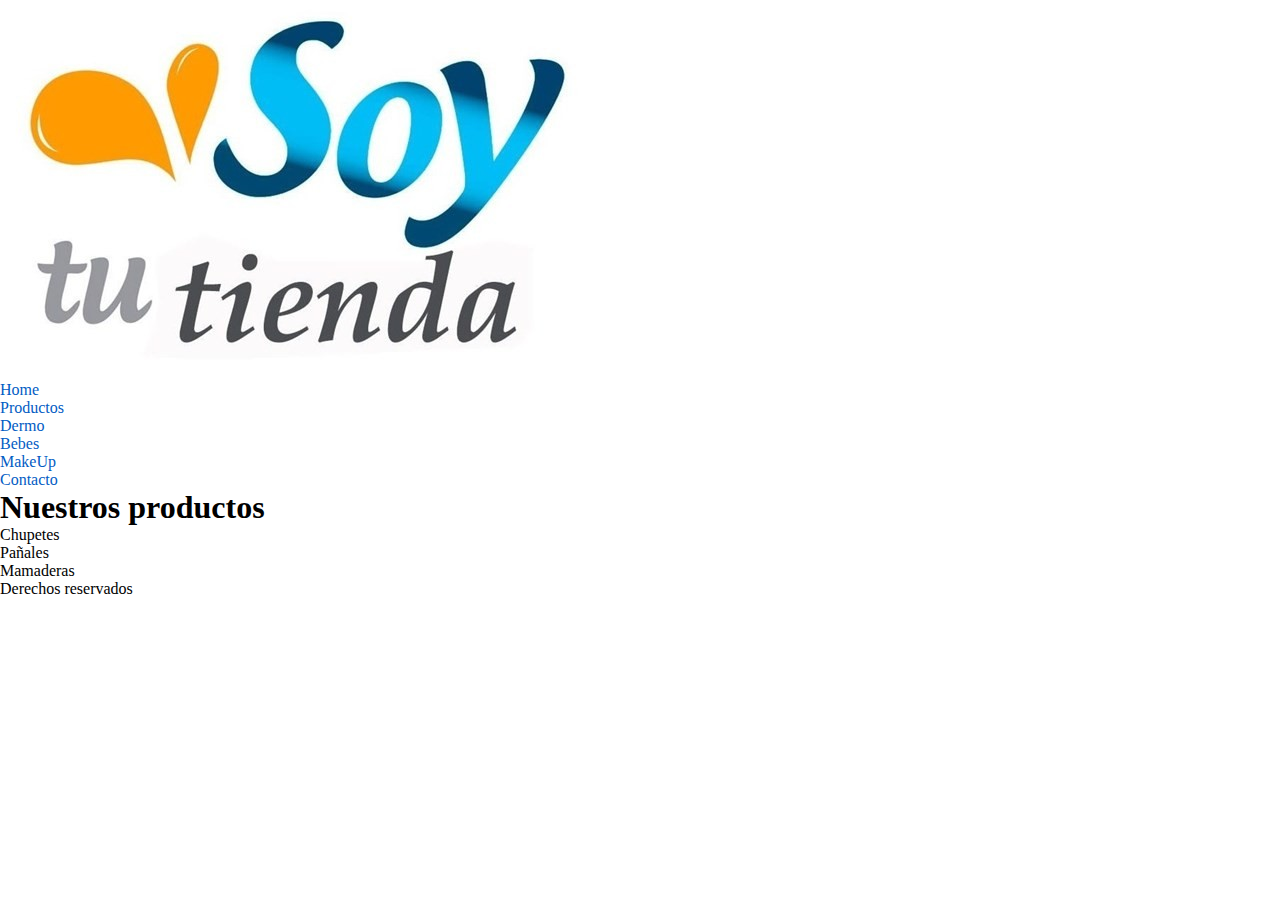
<file: proyecto-web/paginas/bebes.html>
<!DOCTYPE html>
<html lang="en">
<head>
    <meta charset="UTF-8">
    <meta http-equiv="X-UA-Compatible" content="IE=edge">
    <meta name="viewport" content="width=device-width, initial-scale=1.0">
    <title>Bebes</title>
    <link rel="stylesheet" href="../css/estilos.css">
</head>
<header>
    <a href="../index.html"><img src="../Imagenes/Logo_soy.jpg" alt="Logo"></a>
    <!--cabecera y menu-->
    <!--Logo-->
    <nav>
        <ul>
            <li><a href="../index.html">Home</a></li>
            <li><a href="productos.html">Productos</a></li>
            <li><a href="dermo.html">Dermo</a></li>
            <li><a href="bebes.html">Bebes</a></li>
            <li><a href="makeup.html">MakeUp</a></li>
            <li><a href="contacto.html">Contacto</a></li>
        </ul>
        <!--lista de enlaces para navegar-->
    </nav>
</header>
<body>
    <h1>
        Nuestros productos
    </h1>
    <div>
        <ul>
            <li>
                Chupetes
            </li>
            <li>
                Pañales
            </li>
            <li>
                Mamaderas
            </li>
        </ul>
    </div>
    <footer><!--parte final-->

        <p>Derechos reservados</p>
   </footer>
</body>
</html>
</file>
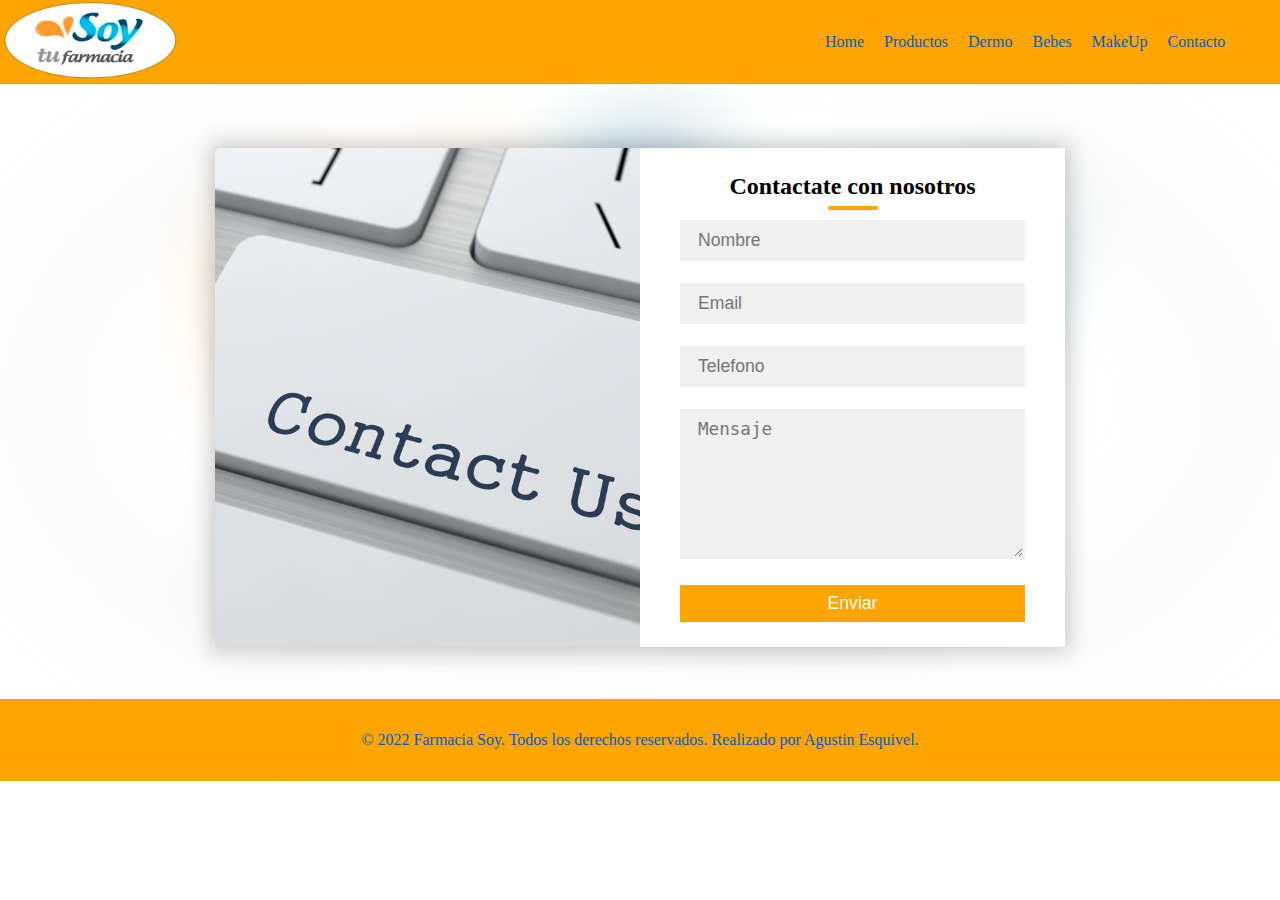
<file: proyecto-web/paginas/contacto.html>
<!DOCTYPE html>
<html lang="en">
<head>
    <meta charset="UTF-8">
    <meta http-equiv="X-UA-Compatible" content="IE=edge">
    <meta name="viewport" content="width=device-width, initial-scale=1.0">
    <title>Contacto</title>
    <link rel="stylesheet" href="../css/estilos.css">
</head>
<body class="body">
    

    <header class="header">
        <a href="../index.html"><img src="../Imagenes/logoSoy.png" alt="Logo" width="180" height="80"></a>
        <!--cabecera y menu-->
        <!--Logo-->
        <nav>
            <ul class="nav_lista">
                <li class="item"><a href="../index.html">Home</a></li>
                <li class="item"><a href="productos.html">Productos</a></li>
                <li class="item"><a href="dermo.html">Dermo</a></li>
                <li class="item"><a href="bebes.html">Bebes</a></li>
                <li class="item"><a href="makeup.html">MakeUp</a></li>
                <li class="item"><a href="contacto.html">Contacto</a></li>
            </ul>
            <!--lista de enlaces para navegar-->
        </nav>
        
    </header>
    
    <div class="form-style">
        <form>
        <div class="container">
            <div class="contact-box">
                <div class="left"></div>
                <div class="right">
                    <h2>Contactate con nosotros</h2>
                    <input type="text" id="Nombre" class="field" placeholder="Nombre">
                    <input type="email" id="email" class="field" placeholder="Email" required>
                    <input type="text" id="Telefono" class="field" placeholder="Telefono">
                    <textarea placeholder="Mensaje" class="field"></textarea>
                    <button class="btn">Enviar</button>
                </div>
            </div>
        </div>
    </form>
</div>
    <footer><!--parte final-->

        <p class="partefinal">© 2022 Farmacia Soy. Todos los derechos reservados. Realizado por Agustin Esquivel.</p>
   </footer>
</body>
</html>
</file>
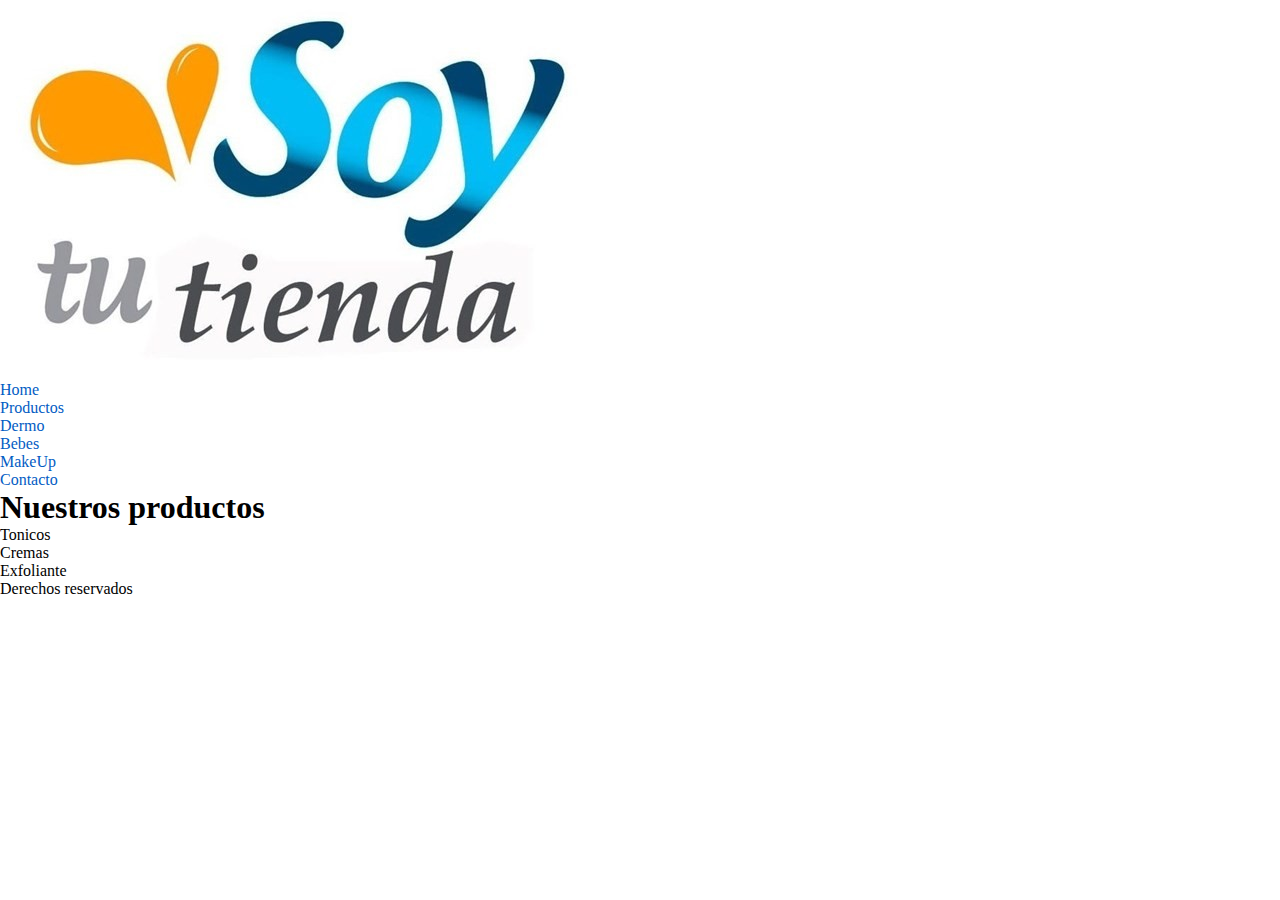
<file: proyecto-web/paginas/dermo.html>
<!DOCTYPE html>
<html lang="en">
<head>
    <meta charset="UTF-8">
    <meta http-equiv="X-UA-Compatible" content="IE=edge">
    <meta name="viewport" content="width=device-width, initial-scale=1.0">
    <title>Dermo</title>
    <link rel="stylesheet" href="../css/estilos.css">
</head>
<header>
    <a href="../index.html"><img src="../Imagenes/Logo_soy.jpg" alt="Logo"></a>
    <!--cabecera y menu-->
    <!--Logo-->
    <nav>
        <ul>
            <li><a href="../index.html">Home</a></li>
            <li><a href="productos.html">Productos</a></li>
            <li><a href="dermo.html">Dermo</a></li>
            <li><a href="bebes.html">Bebes</a></li>
            <li><a href="makeup.html">MakeUp</a></li>
            <li><a href="contacto.html">Contacto</a></li>
        </ul>
        <!--lista de enlaces para navegar-->
    </nav>
</header>
<body>
    <h1>
        Nuestros productos
    </h1>
    <div>
        <ul>
            <li>
                Tonicos
            </li>
            <li>
                Cremas
            </li>
            <li>
               Exfoliante 
            </li>
        </ul>
    </div>
    <footer><!--parte final-->

        <p>Derechos reservados</p>
   </footer>
</body>
</html>
</file>
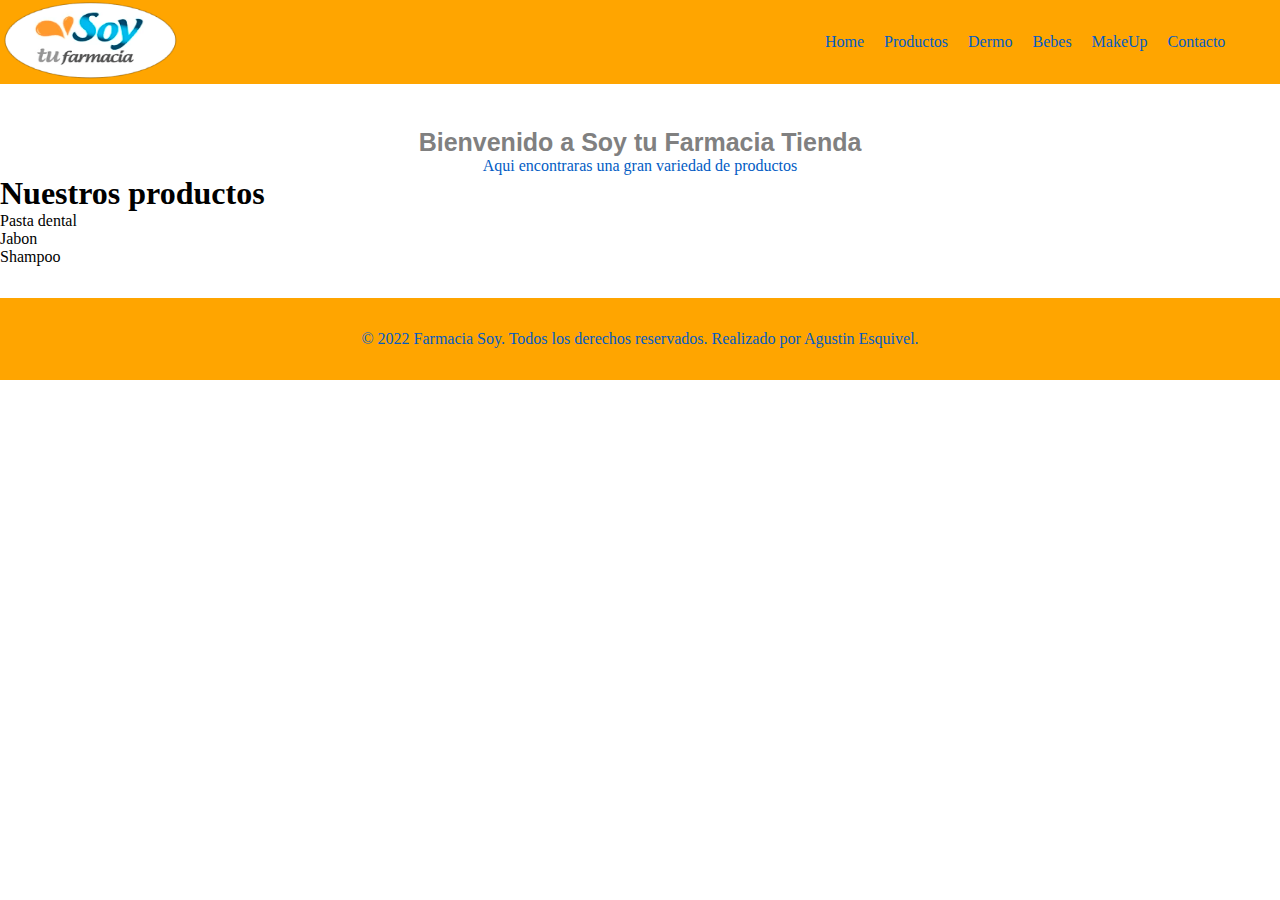
<file: proyecto-web/paginas/productos.html>
<!DOCTYPE html>
<html lang="en">
<head>
    <meta charset="UTF-8">
    <meta http-equiv="X-UA-Compatible" content="IE=edge">
    <meta name="viewport" content="width=device-width, initial-scale=1.0">
    <title>Productos</title>
    <link rel="stylesheet" href="../css/estilos.css">
</head>
<body class="body">
    <header class="header">
        <a href="../index.html"><img src="../Imagenes/logoSoy.png" alt="Logo" width="180" height="80"></a>
        <!--cabecera y menu-->
        <!--Logo-->
        <nav>
            <ul class="nav_lista">
                <li class="item"><a href="../index.html">Home</a></li>
                <li class="item"><a href="productos.html">Productos</a></li>
                <li class="item"><a href="dermo.html">Dermo</a></li>
                <li class="item"><a href="bebes.html">Bebes</a></li>
                <li class="item"><a href="makeup.html">MakeUp</a></li>
                <li class="item"><a href="contacto.html">Contacto</a></li>
            </ul>
            <!--lista de enlaces para navegar-->
        </nav>
    </header>
    <main>
        <div>
            <h1 class="propiedades-titulo">Bienvenido a Soy tu Farmacia Tienda</h1>
            <p class="subtitle">Aqui encontraras una gran variedad de productos</p>
          
        </div>
    <h1>
        Nuestros productos
    </h1>
    <div>
        <ul>
            <li>
                Pasta dental
            </li>
            <li>
                Jabon
            </li>
            <li>
                Shampoo
            </li>
        </ul>
    </div>
    </main>
    <footer><!--parte final-->

        <p class="partefinal">© 2022 Farmacia Soy. Todos los derechos reservados. Realizado por Agustin Esquivel.</p>
   </footer>
</body>
</html>
</file>
<file: proyecto-web/css/estilos.css>
* {
  /* selector universal*/
  margin: 0;
  padding: 0;
  box-sizing: border-box;
  text-decoration: none;
}

.header {
  background-color: orange;
  color: white;
  position: fixed;
  top: 0;
  left: 0;
  width: 100%;
  display: flex;
  flex-direction: row;
  justify-content: space-between;
  align-items: center;
}

.body {
  margin: 0;
  display: grid;
  min-height: 100vh;
  grid-template-rows: auto 1fr auto;
}
.card {
  background-color: rgb(197, 194, 194);
  width: 25%;
  height: 250px;
  padding: 16px;
  margin: 32px;
  border: 5px rgb(199, 195, 188);
  overflow: auto;
  border: none;
  display: block;
  border-radius: 10px;
  box-shadow: 4px 4px 10px rgba(0, 0, 0, 0.5);
}
.card_imagen {
  width: 100%;
  max-height: 400px;
  margin-bottom: 16px;
  height: inherit;
}
.card_titulo {
  text-align: left;
  font-size: 16px;
}
.card_parrafo {
  text-align: center;
  font-size: 12px;
  color: rgb(116, 114, 114);
}
.propiedades-titulo {
  color: grey;
  font-size: 25px;
  font-family: Arial, Helvetica, sans-serif-;
  font-style: normal;
  text-align: center;
  margin-top: 10%;
}
.nav_lista {
  list-style: none;
  display: flex;
  flex-direction: row;
  align-items: center;
  margin-left: -13%;
}

.index-img {
  height: 400px;
  width: 600px;
  margin-left: 30%;
}

/*.flex{
    list-style: none;
    padding: 1rem;
    display: flex;
    flex-direction: row;
    justify-content: center;
    justify-content: space-around;
    
}*/
.item {
  margin-left: 20px;
}

.partefinal {
  background-color: orange;
  color: rgb(2, 92, 196);
  padding: 2em 0;
  text-align: center;
  margin-top: 2.5%;
}

.subtitle {
  text-align: center;
  color: rgb(2, 92, 196);
}

a {
  color: rgb(2, 92, 196);
}
.form-style{
  margin-top: 10%;
}

.container{
	position: relative;
	width: 100%;
	height: 100%;
	display: flex;
	justify-content: center;
	align-items: center;
	padding: 20px 100px;
}

.container:after{
	content: '';
	position: absolute;
	width: 100%;
	height: 100%;
	left: 0;
	top: 0;
	background: url(../Imagenes/logoSoy.png) no-repeat center;
	background-size: cover;
	filter: blur(50px);
	z-index: -1;
}
.contact-box{
	max-width: 850px;
	display: grid;
	grid-template-columns: repeat(2, 1fr);
	justify-content: center;
	align-items: center;
	text-align: center;
	background-color: #fff;
	box-shadow: 0px 0px 19px 5px rgba(0,0,0,0.19);
}

.left{
	background: url(../Imagenes/contact.jpg) no-repeat center;
	background-size: cover;
	height: 100%;
}

.right{
	padding: 25px 40px;
}

h2{
	position: relative;
	padding: 0 0 10px;
	margin-bottom: 10px;
}

h2:after{
	content: '';
    position: absolute;
    left: 50%;
    bottom: 0;
    transform: translateX(-50%);
    height: 4px;
    width: 50px;
    border-radius: 2px;
    background-color: orange;
}

.field{
	width: 100%;
	border: 2px solid rgba(0, 0, 0, 0);
	outline: none;
	background-color: rgba(230, 230, 230, 0.6);
	padding: 0.5rem 1rem;
	font-size: 1.1rem;
	margin-bottom: 22px;
	transition: .3s;
}

.field:hover{
	background-color: rgba(0, 0, 0, 0.1);
}

textarea{
	min-height: 150px;
}

.btn{
	width: 100%;
	padding: 0.5rem 1rem;
	background-color:orange;
	color: #fff;
	font-size: 1.1rem;
	border: none;
	outline: none;
	cursor: pointer;
	transition: .3s;
}

.btn:hover{
    background-color: orange;
}

.field:focus{
    border: 2px solid orange;
    background-color: #fff;
}

.rotate-scale-up {
	-webkit-animation: rotate-scale-up 0.65s linear both;
	        animation: rotate-scale-up 0.65s linear both;
}
/* ----------------------------------------------
 * Generated by Animista on 2022-7-26 22:34:10
 * Licensed under FreeBSD License.
 * See http://animista.net/license for more info. 
 * w: http://animista.net, t: @cssanimista
 * ---------------------------------------------- */

/**
 * ----------------------------------------
 * animation rotate-scale-up
 * ----------------------------------------
 */
 @-webkit-keyframes rotate-scale-up {
  0% {
    -webkit-transform: scale(1) rotateZ(0);
            transform: scale(1) rotateZ(0);
  }
  50% {
    -webkit-transform: scale(2) rotateZ(180deg);
            transform: scale(2) rotateZ(180deg);
  }
  100% {
    -webkit-transform: scale(1) rotateZ(360deg);
            transform: scale(1) rotateZ(360deg);
  }
}
@keyframes rotate-scale-up {
  0% {
    -webkit-transform: scale(1) rotateZ(0);
            transform: scale(1) rotateZ(0);
  }
  50% {
    -webkit-transform: scale(2) rotateZ(180deg);
            transform: scale(2) rotateZ(180deg);
  }
  100% {
    -webkit-transform: scale(1) rotateZ(360deg);
            transform: scale(1) rotateZ(360deg);
  }
}

@media screen and (max-width: 880px){
	.contact-box{
		grid-template-columns: 1fr;
	}
	.left{
		height: 200px;
	}
  
}
</file>
